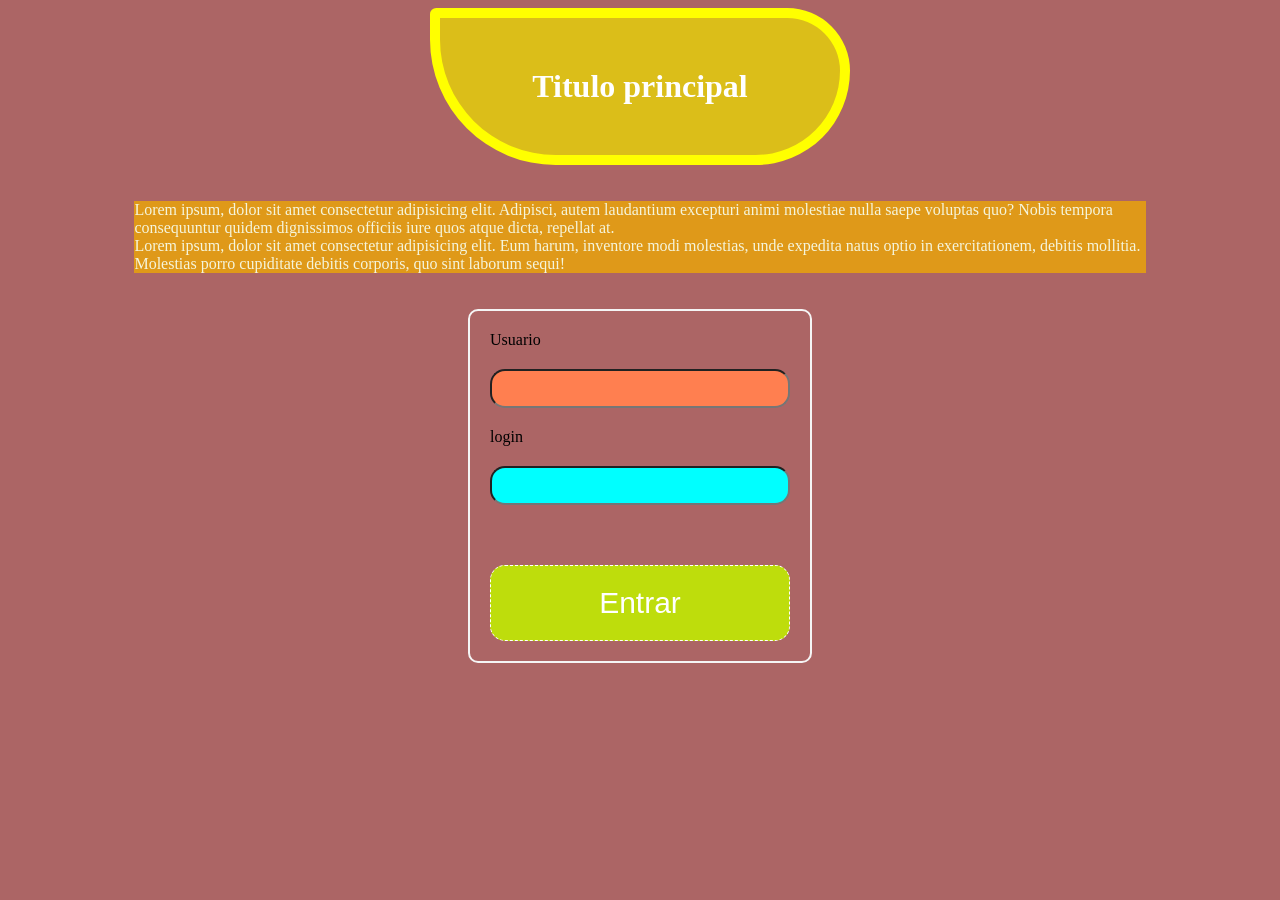
<file: index.htm>
<!DOCTYPE html>
<html lang="pt-br">

<head>
    <meta charset="UTF-8">
    <meta name="viewport" content="width=device-width, initial-scale=1.0">
    <title>Exercicio css 2</title>
    <link rel="shortcut icon" href="utilizacao_css/imagens/favicon-css.png" type="image/x-icon">
    <link rel="stylesheet" href="style.css">
</head>

<body>

    <div id="titulo">
        <h1>Titulo principal</h1>
    </div> 

    <br><br>

    <div id="conteudo">
        <p class="texto">Lorem ipsum, dolor sit amet consectetur adipisicing elit. Adipisci, autem laudantium excepturi
            animi
            molestiae nulla saepe voluptas quo? Nobis tempora consequuntur quidem dignissimos officiis iure quos atque
            dicta, repellat at.</p>

        <p class="texto">Lorem ipsum, dolor sit amet consectetur adipisicing elit. Eum harum, inventore modi molestias,
            unde expedita
            natus optio in exercitationem, debitis mollitia. Molestias porro cupiditate debitis corporis, quo sint
            laborum sequi!</p>

    </div> 

        <br><br>




    <div id="area-login"> 
        
        <label for="usuario">Usuario</label>
        <input type="text" id="usuario"> 

        <label for="login">login</label>
        <input type="email" id="login"> 

        <button>Entrar</button> 
        


    </div> 

    






</body>

</html>
</file>
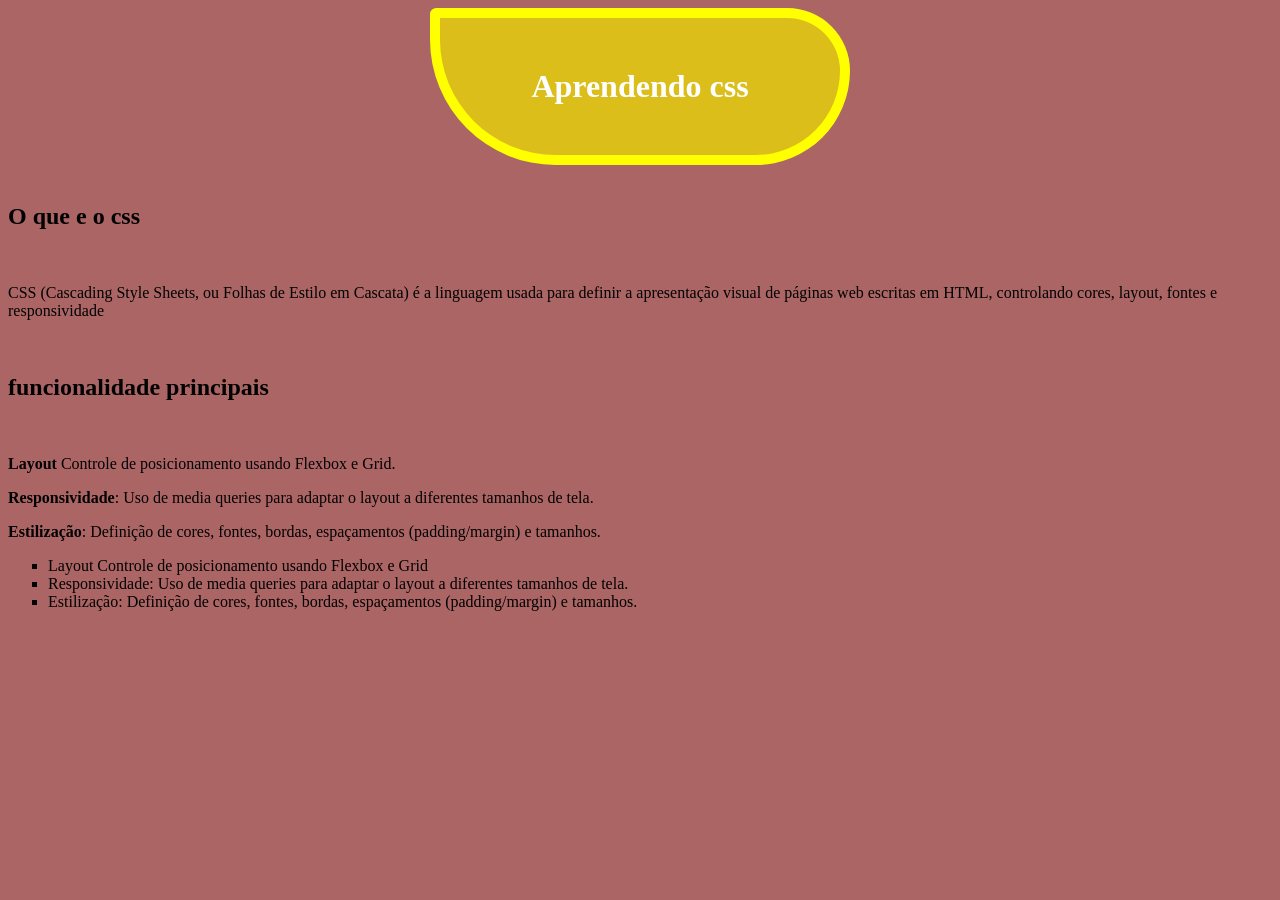
<file: index.html>
<!DOCTYPE html>
<html lang="pt-br">

<head>
    <meta charset="UTF-8">
    <meta name="viewport" content="width=device-width, initial-scale=1.0">
    <title>Aprendendo CSS</title> 
    <link rel="stylesheet" href="style.css">
    <link rel="shortcut icon" href="imagnes/favicon-css.png" type="image/x-icon">
</head>

<body>

    <h1>Aprendendo css</h1> <br>

    <h2>O que e o css</h2> <br>
    <p>CSS (Cascading Style Sheets, ou Folhas de Estilo em Cascata) é a linguagem usada para definir a apresentação
        visual de páginas web escritas em HTML, controlando cores, layout, fontes e responsividade</p> <br>
    <h2>funcionalidade principais</h2> <br>

    <p><mark><strong>Layout</strong></mark> Controle de posicionamento usando Flexbox e Grid.
        <p><strong>Responsividade</strong>: Uso de media queries para adaptar o layout a diferentes tamanhos de tela.</p>
        <p><strong>Estilização</strong>: Definição de cores, fontes, bordas, espaçamentos (padding/margin) e tamanhos.</p>

        <ul style="list-style: square;">
            <li>Layout Controle de posicionamento usando Flexbox e Grid</li> 
            <li>Responsividade: Uso de media queries para adaptar o layout a diferentes tamanhos de tela.</li>
            <li>Estilização: Definição de cores, fontes, bordas, espaçamentos (padding/margin) e tamanhos.</li>
            
        </ul>

</body>

</html>
</file>
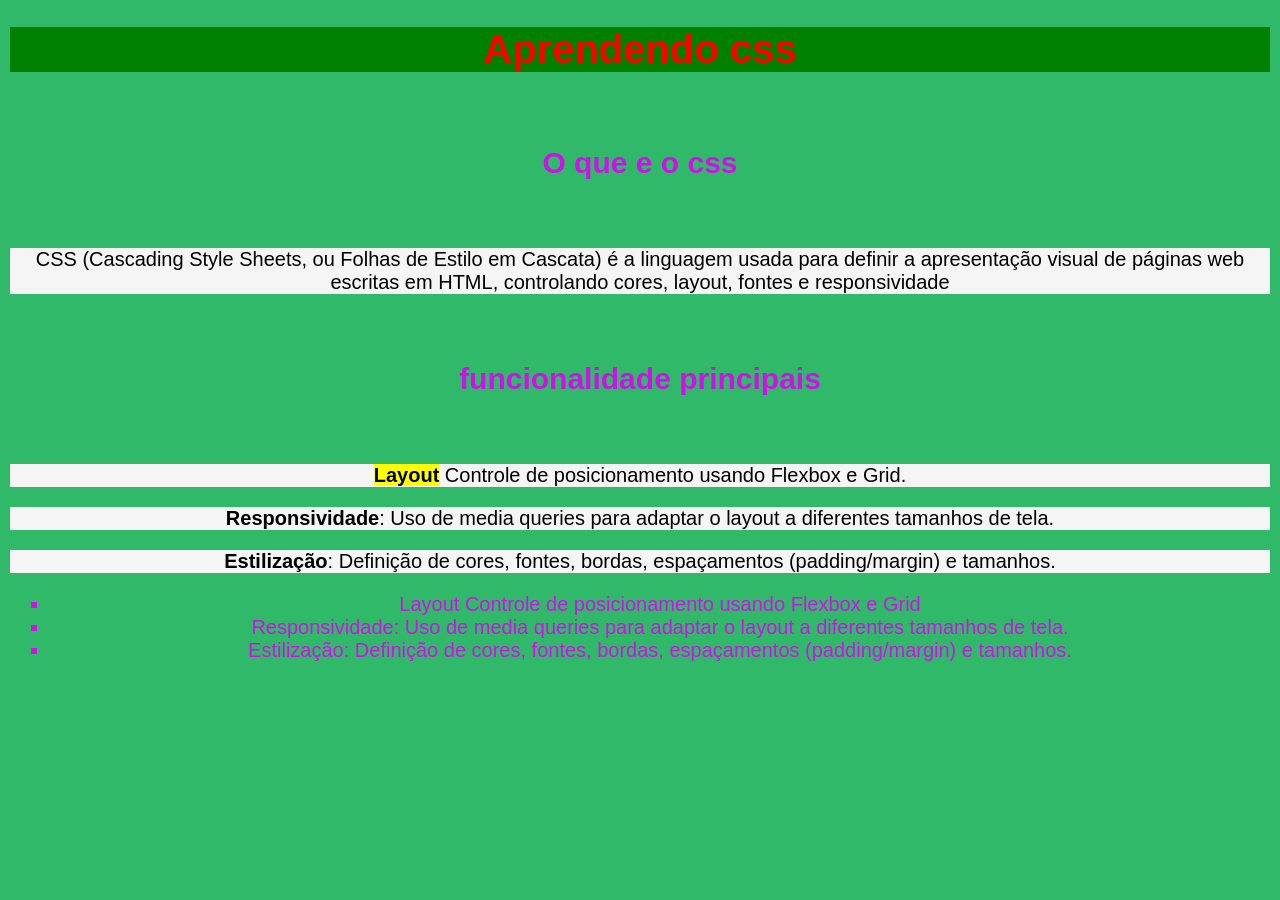
<file: utilizacao_css/index.html>
<!DOCTYPE html>
<html lang="pt-br">

<head>
    <meta charset="UTF-8">
    <meta name="viewport" content="width=device-width, initial-scale=1.0">
    <title>Aprendendo CSS</title> 
    <link rel="stylesheet" href="style.css">
    <link rel="shortcut icon" href="imagnes/favicon-css.png" type="image/x-icon"> 
    <style>
        body{ background-color: rgb(49, 185, 106);
    color: rgb(210, 15, 236);
    font-family: 'Franklin Gothic Medium', 'Arial Narrow', Arial, sans-serif; 
    font-size: 20px;
    text-align: center; 
    margin: 0px 10px 10px 10px;
} 
h1{ color: red;
    background-color: green;}
    
p{ color: black;
    background-color: whitesmoke
    ;}
    </style>
</head>

<body>

    <h1>Aprendendo css</h1> <br>

    <h2>O que e o css</h2> <br>
    <p>CSS (Cascading Style Sheets, ou Folhas de Estilo em Cascata) é a linguagem usada para definir a apresentação
        visual de páginas web escritas em HTML, controlando cores, layout, fontes e responsividade</p> <br>
    <h2>funcionalidade principais</h2> <br>

    <p><mark><strong>Layout</strong></mark> Controle de posicionamento usando Flexbox e Grid.
        <p><strong>Responsividade</strong>: Uso de media queries para adaptar o layout a diferentes tamanhos de tela.</p>
        <p><strong>Estilização</strong>: Definição de cores, fontes, bordas, espaçamentos (padding/margin) e tamanhos.</p>

        <ul style="list-style: square;">
            <li>Layout Controle de posicionamento usando Flexbox e Grid</li> 
            <li>Responsividade: Uso de media queries para adaptar o layout a diferentes tamanhos de tela.</li>
            <li>Estilização: Definição de cores, fontes, bordas, espaçamentos (padding/margin) e tamanhos.</li>
            
        </ul>

</body>

</html>
</file>
<file: style.css>
* {
    background-color: rgb(172, 101, 101);
}

h1 {
    color: white;
    background-color: rgb(219, 190, 25); 
    margin: auto;
    padding: 50px; 
    border: 10px yellow; 
    border-style: solid; 
    border-radius: 10px 100px 150px 200px; 
    text-align: center; 
    width: 300px;  
}  

#conteudo{ 
    color: beige; 
    width: 100%;


} 

.texto{ 
    background-color: rgb(223, 153, 25);
    width: 80%;
    margin: auto; 
   
    
}

#area-login{ 
    margin: auto; 
    width: 300px; 
    border: 2px solid whitesmoke; 
    padding: 20px; 
    border-radius: 10px;
    display: flex; 
    flex-direction: column; 
    gap: 20px;


} 

button{ 
    margin-top: 40px; 
    background-color: rgb(190, 221, 12);
    color: white; 
    padding: 20px; 
    border-radius: 15px; 
    border: 1px dashed #fff; 
    font-size: 30px;

} 

input{ 
    background-color: #fff;
    border-radius: 15px;
    padding: 10px;
} 

input[type="email"]{
    background-color: aqua;
} 

#usuario{
    background-color: coral;
} 

button:hover{
    background-color: black; 
    color: purple; 
    font-size: 40px;
}
</file>
<file: utilizacao_css/style.css>
body{ background-color: rgb(223, 13, 13);
    color: rgb(232, 236, 15);
    font-family: 'Franklin Gothic Medium', 'Arial Narrow', Arial, sans-serif; 
    text-align: center; 
    margin: 0px 10px 10px 10px;




}
</file>
